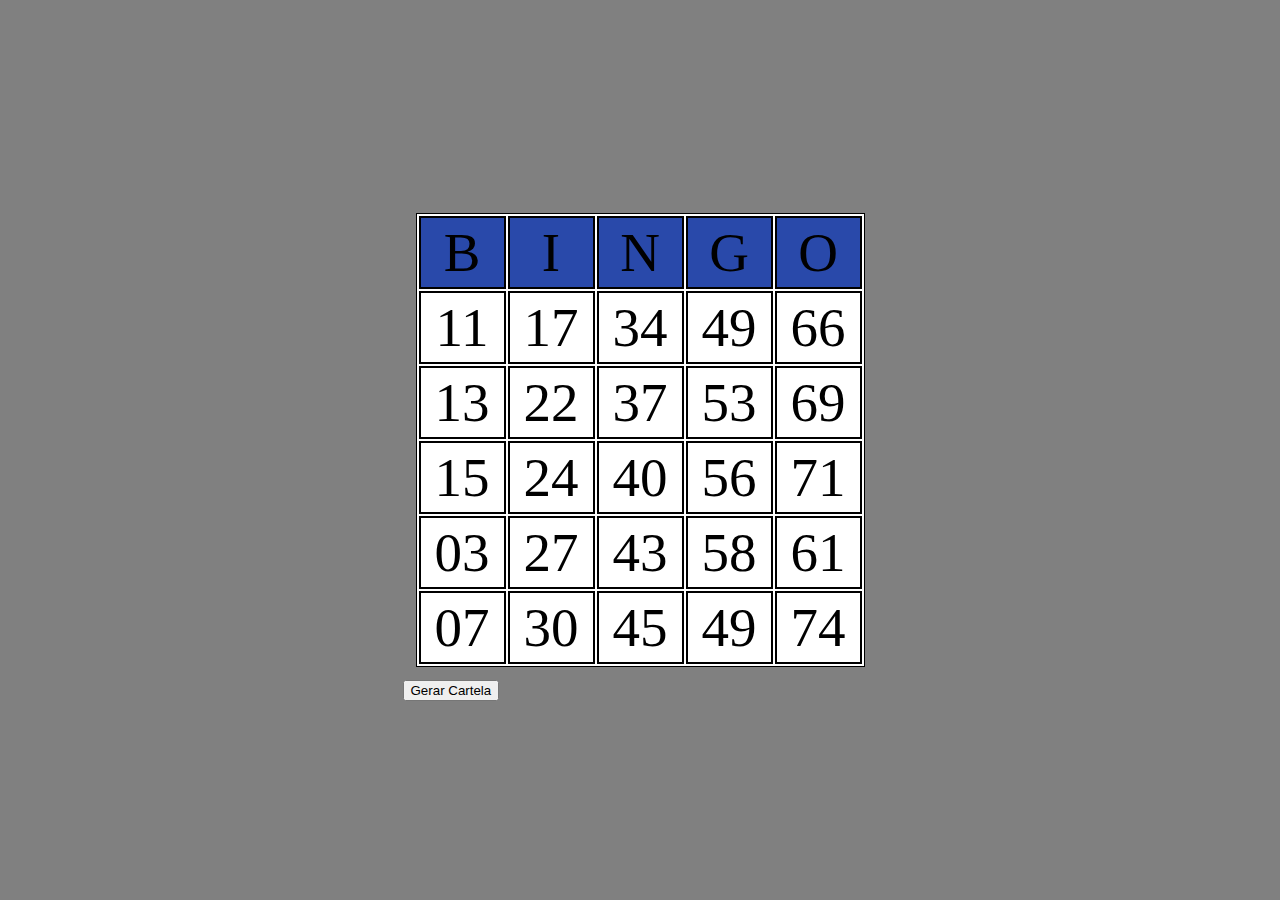
<file: bingo.html>
<!DOCTYPE html>
<html lang="pt-br">
<head>
    <meta charset="UTF-8">
    <meta http-equiv="X-UA-Compatible" content="IE=edge">
    <meta name="viewport" content="width=device-width, initial-scale=1.0">
    <link rel="stylesheet" href="style.css"></link>
    <title>Document</title>
</head>
<body>
    <div>
    <table>
        <thead>
            <tr>
                <td>B</td>
                <td>I</td>
                <td>N</td>
                <td>G</td>
                <td>O</td>
            </tr>
        </thead>
        <tbody>
            <tr>
                <td id="b1" onclick="MarcarSorteado('b1', this)">11</td>
                <td id="i1">17</td>
                <td id="n1">34</td>
                <td id="g1">49</td>
                <td id="o1">66</td>
            </tr>
            <tr>
                <td id="b2">13</td>
                <td id="i2">22</td>
                <td id="n2">37</td>
                <td id="g2">53</td>
                <td id="o2">69</td>
            </tr>
            <tr>
                <td id="b3">15</td>
                <td id="i3">24</td>
                <td id="n3">40</td>
                <td id="g3">56</td>
                <td id="o3">71</td>
            </tr>
            <tr>
                <td id="b4">03</td>
                <td id="i4">27</td>
                <td id="n4">43</td>
                <td id="g4">58</td>
                <td id="o4">61</td>
            </tr>
            <tr>
                <td id="b5">07</td>
                <td id="i5">30</td>
                <td id="n5">45</td>
                <td id="g5">49</td>
                <td id="o5"0>74</td>
            </tr>
        </tbody>
    </table>

    <button onclick="GerarCartela()">
        Gerar Cartela
    </button>

        


        <script>
            Cartela_B = [11,13,15,03,07];
            Cartela_I = [17,22,24,27,30];
            Cartela_N = [34,37,40,43,45];
            Cartela_G = [49,53,56,58,48];
            Cartela_O = [66,69,71,61,74];



            function GerarArray(NumeroInicial, quantidade){
                var retorno = []
                for (var i = 0; i < quantidade; i++)
            {
                retorno.push(NumeroInicial)
                NumeroInicial++;
            }     
            return retorno

         }
         Cartela_B = GerarArray(1,15);
         console.log("Array da coluna B");
         console.log(Cartela_B)

         Cartela_I = GerarArray(16,15);
         console.log("Array da coluna I");
         console.log(Cartela_I)

         Cartela_N = GerarArray(31,15);
         console.log("Array da coluna N");
         console.log(Cartela_N)

         Cartela_G = GerarArray(46,15);
         console.log("Array da coluna G");
         console.log(Cartela_G)

         Cartela_O = GerarArray(61,15);
         console.log("Array da coluna O");
         console.log(Cartela_O)

         var b2 = document.getElementById("b2");
         var b1 = document.getElementById("b1");

         console.log(b2);
         console.log(b1);



         function MarcarSorteado(nomeId, elemento){
             console.log("Elemento=")
             console.log(elemento)
             console.log(nomeId)
             elemento.style.backgroundColor = "royalblue"

             if(elemento.style.backgroundColor == "royalblue")
            {
                alert("a cor é azul royal")
            }
            else
            {

            }
         }

         function GerarCartela()
         {
             for(var i = 1; i <= 5; i++ )
             {
                 var td = document.getElementById("b"+i)
                 td.innerText = Cartela_B[i]

                 var td = document.getElementById("i"+i)
                 td.innerText = Cartela_I[i]

                 var td = document.getElementById("n"+i)
                 td.innerText = Cartela_N[i]

                 var td = document.getElementById("g"+i)
                 td.innerText = Cartela_G[i]

                 var td = document.getElementById("o"+i)
                 td.innerText = Cartela_O[i]

             }
         }



        </script>
    </div>
</body>
</html>
</file>
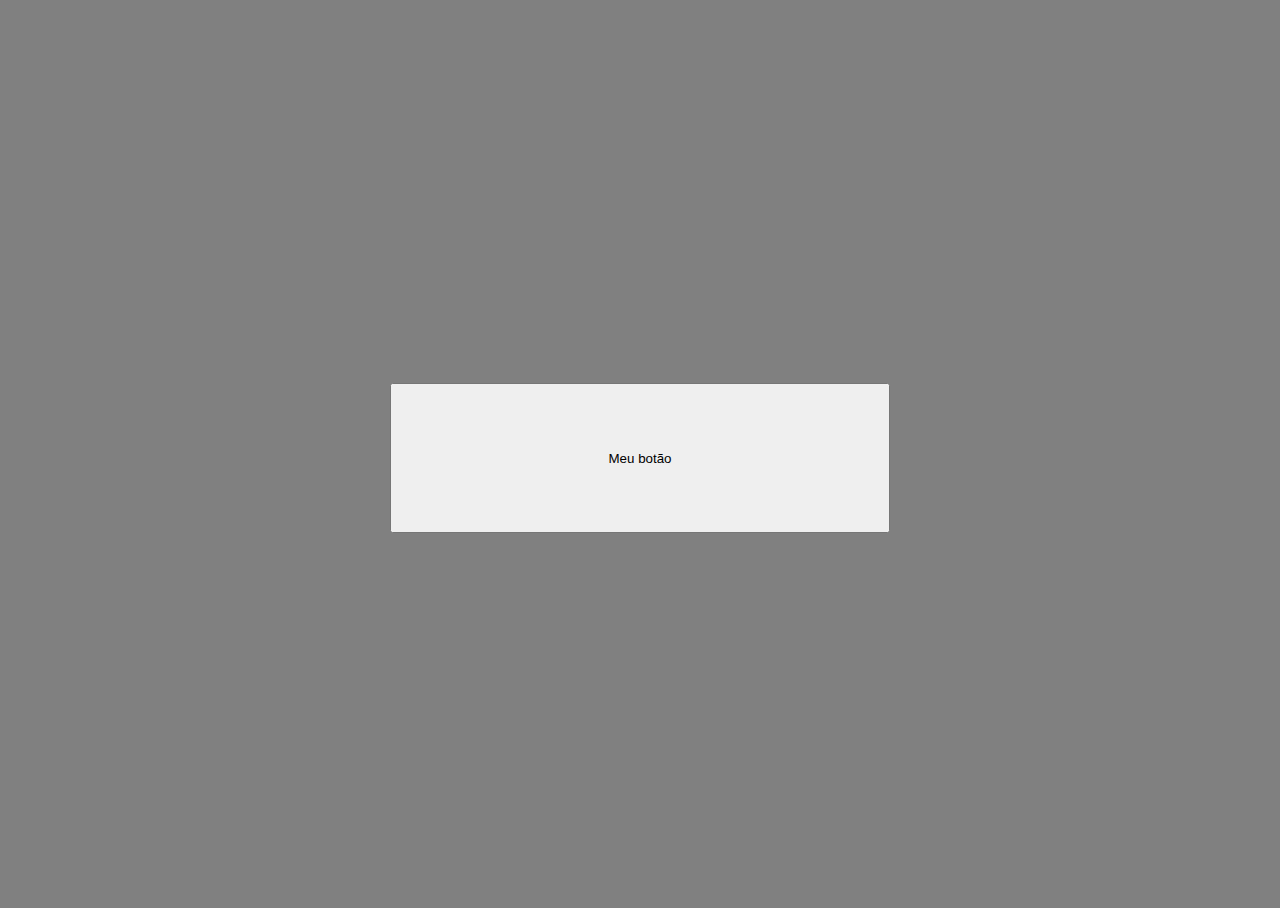
<file: botao.html>
<!DOCTYPE html>
<html lang="en">
<head>
    <meta charset="UTF-8">
    <meta http-equiv="X-UA-Compatible" content="IE=edge">
    <meta name="viewport" content="width=device-width, initial-scale=1.0">
    <title>Document</title>
</head>
<style>

html{
    height: 100%;
}

body{
    display: flex;
    justify-content: center;
    align-items: center;
    background-color: grey;
    height: 100%;
}

button{
    width: 500px;
    height: 150px;
}
</style>
<body>


   <button id="botao" onclick="Pisca()">
       Meu botão
    </button>

   <script>
       function Pisca()
       {
            var botao = document.getElementById("botao")
            if(botao.style.backgroundColor == 'red')
            {
                botao.style.backgroundColor = 'blue'
            }
            else
            {
                botao.style.backgroundColor = 'red'
            }
       }
   </script>

</body>
</html>
</file>
<file: style.css>
body, html{
    margin: o;
    padding: 0;
    height: 100%;
    background-color: grey;
    display: flex;
    justify-content: center;
    align-items: center;
}

td, th{
    font-size: 55px;
    padding: 3px 14px;
    text-align: center;
    border: 2px solid;
}

table{
    border: 1px solid black;
    margin: 13px 13px;
    background-color: white;
    
}

thead{
    
    background-color: rgb(41, 73, 170);

}
</file>
